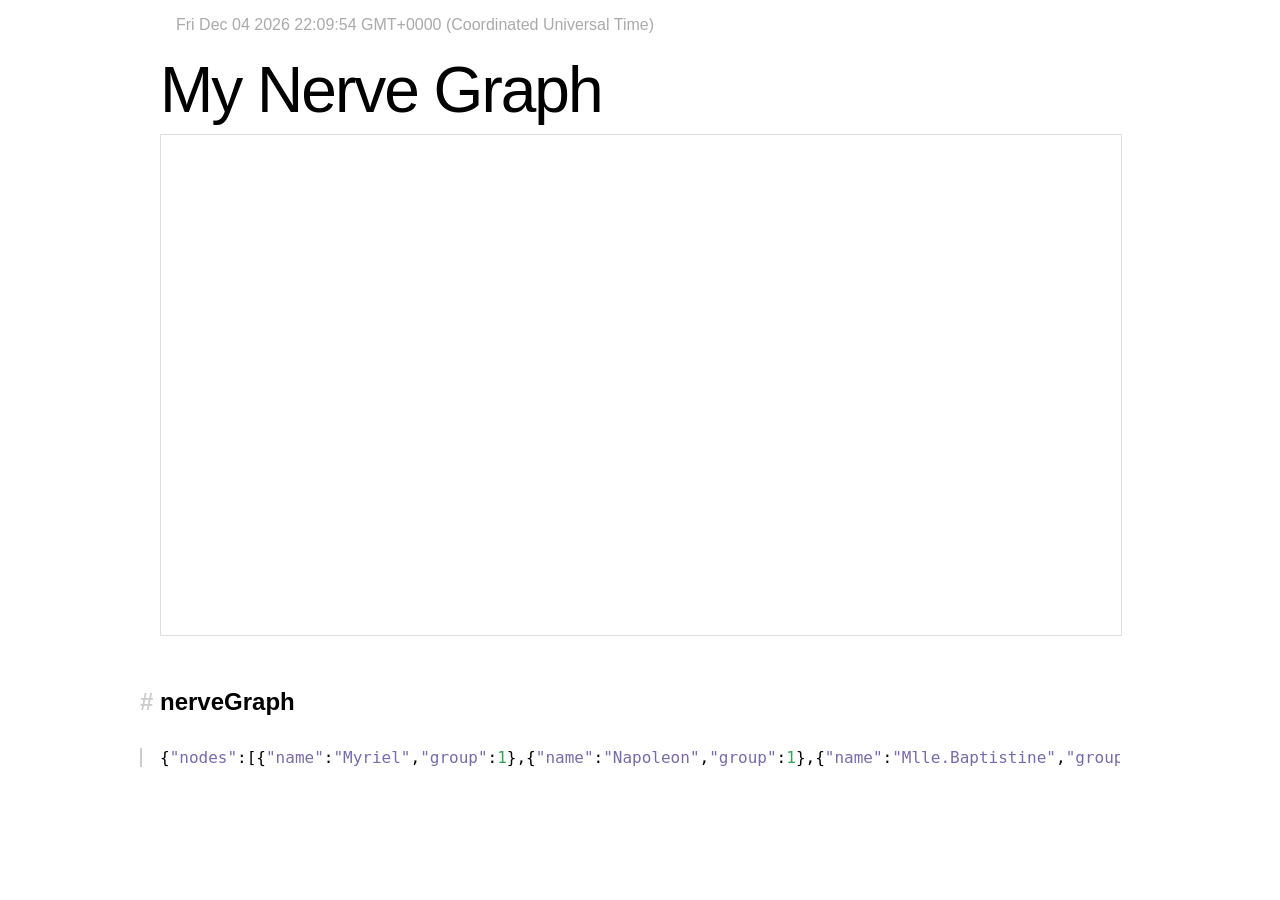
<file: nerve/experiments/html/index.html>
<!DOCTYPE html>
<meta charset="utf-8">
<title>Nerve Graph</title>
<link rel="icon" href="/favicon.png">
<style>

@import url("./style.css");

header,
footer {
  color: #555;
}

a.gist {
  color: #000;
}

</style>

<header> 
<span id="demo" class="date">  </span>
<script>
document.getElementById("demo").innerHTML = Date();
</script>
</header>

<h1>My Nerve Graph</h1>


<iframe src="./graph/index.html" marginwidth="0" marginheight="0" scrolling="no"></iframe>


<div class="gist-readme"></div>

<div class="gist-sources"></div>

<script src="./d3.v3.min.js"></script>
<script src="./highlight.min.js"></script>
<script>

var gist = {"history":[{"version":"graph"}],"files":{"nerveGraph":{"language":"JSON","type":"application/json","filename":"nerveGraph","size":13204,"sha":"e64a661280b431a0ffec3579e94508174f8b2f26"},"thumbnail.png":{"language":null,"type":"image/png","filename":"thumbnail.png","size":10318,"sha":"0eab8866e65041658e4e28685488feed79a59a24"}},"created_at":"2012-11-12T21:31:44.000Z","updated_at":"2014-12-30T10:41:46.000Z","description":"Force-Directed Graph","owner":{"login":"mbostock"},"id":"./"};

var files = d3.values(gist.files)
    .sort(function(a, b) { return (b.filename === "index.html") - (a.filename === "index.html") || a.filename.localeCompare(b.filename); });

var readme = d3.selectAll(".gist-readme")
    .data(files.filter(function(d) { return /^readme\b/i.test(d.filename) && d.language === "Markdown"; }))
    .each(function(d) {
      var readme = d3.select(this);
      d3.text("./graph/" + d.filename, function(error, content) {
        readme.html(new Showdown.converter().makeHtml(content));
        readme.selectAll("code").each(function() { hljs.highlightBlock(this); });
      });
    });

var source = d3.select(".gist-sources").selectAll(".gist-source")
    .data(files.filter(function(d) { return !/^readme\b/i.test(d.filename) && d.size < 50000 && text(d.type); }))
  .enter().append("div")
    .attr("class", "gist-source");

source.append("h2")
    .text(function(d) { return d.filename; })
  .append("a")
    .attr("name", function(d) { return d.filename; })
    .attr("href", function(d) { return "#" + d.filename; })
    .text("#");

source.append("pre").append("code")
    .attr("class", function(d) { return d.language && (d.language === "JSON" ? "javascript" : d.language.toLowerCase()); })
    .each(function(d) {
      var code = d3.select(this);
      d3.text("./graph/" + (d.filename === "index.html" ? "" : d.filename), function(error, content) {
        code.text(content);
        hljs.highlightBlock(code.node());
      });
    });

function text(type) {
  return /(^text\/)|(^application\/(javascript|json)$)|(^image\/svg$)|(\+xml$)/.test(type);
}

</script>

<script>


</script>
</file>
